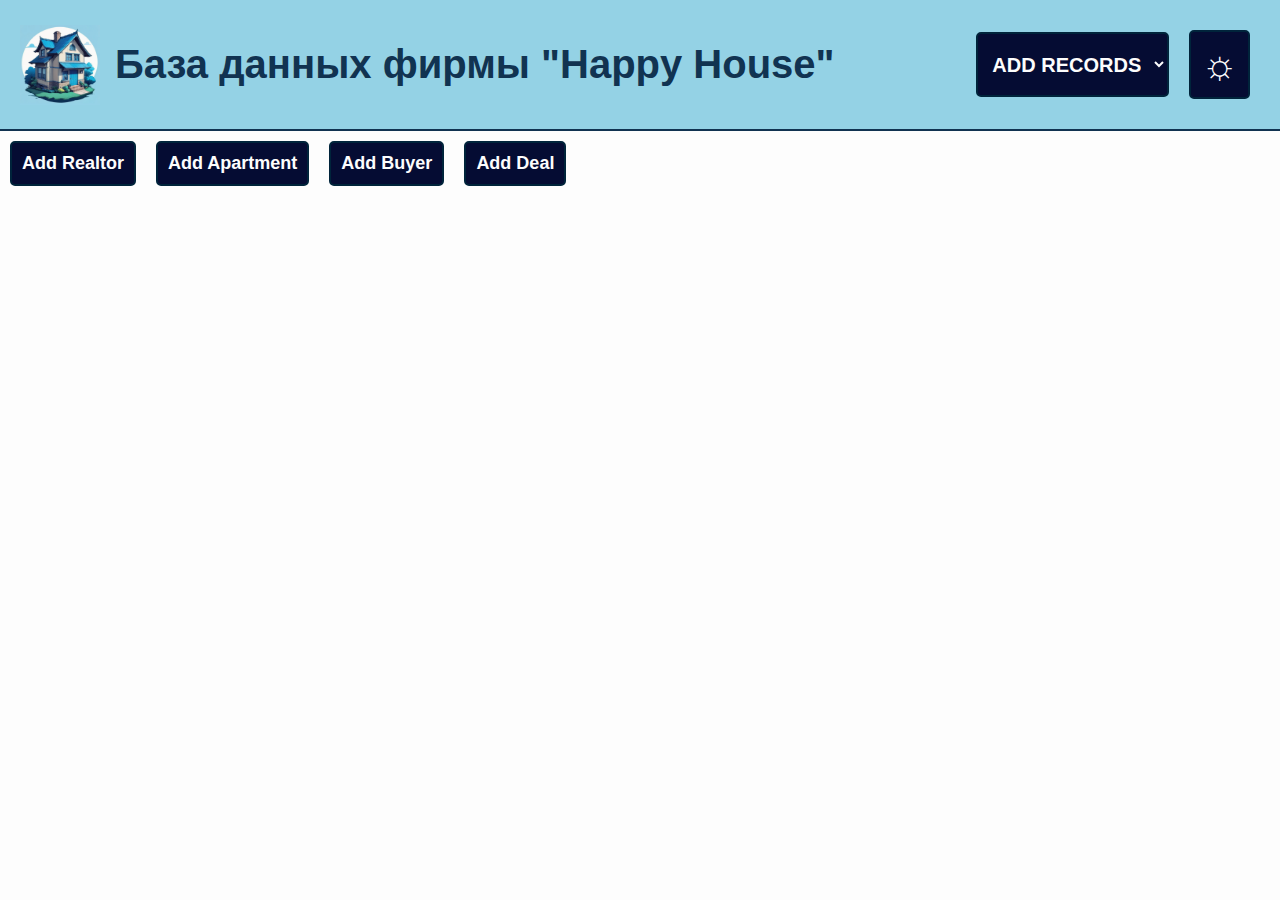
<file: index.html>
<!DOCTYPE html>
<html lang="en">

<head>
    <meta charset="UTF-8">
    <meta name="viewport" content="width=device-width, initial-scale=1.0">
    <title>Happy House</title>
    <link rel="icon" type="image/png" href="logooo.bmp">
    <link rel="stylesheet" href="styles.css">
    <style>
        /**/
    </style>
</head>

<body>
    <header>
        <img id="logo" src="logooo.bmp" alt="Logo">
        <div class="header_title">База данных фирмы "Happy House"</div>
        <select id="modeSelect">
            <option value="addRecords">ADD RECORDS</option>
            <option value="dbQueries">DB QUERIES</option>
        </select>
        <button id="toggleThemeBtn" style="font-size: 40px;">☼</button>
    </header>
    <div id="addRecords" class="content">
        <div class="form-buttons">
            <button id="toggleRealtorFormBtn">Add Realtor</button>
            <button id="toggleApartmentFormBtn">Add Apartment</button>
            <button id="toggleBuyerFormBtn">Add Buyer</button>
            <button id="toggleDealFormBtn">Add Deal</button>
        </div>
        <div class="forms-container">
            <form id="addRealtorForm" class="form hidden">
                <label>
                    <div class="label_name">Full Name:</div>
                    <br>
                    <input type="text" name="fullName" required>
                </label>
                <label>
                    <div class="label_name">Commission Percentage:</div>
                    <br>
                    <input type="number" step="0.01" name="commissionPercentage" required>
                </label>
                <label>
                    <div class="label_name">Phone:</div>
                    <br>
                    <input type="tel" name="phone" pattern="^\+[0-9]{11,14}$" required>
                </label>
                <label>
                    <div class="label_name">Email:</div>
                    <br>
                    <input type="email" name="email" required>
                </label>
                <button type="submit">Add Realtor</button>
            </form>

            <form id="addApartmentForm" class="form hidden">
                <label>
                    <div class="label_name">Street:</div>
                    <br>
                    <input type="text" name="street">
                </label>
                <label>
                    <div class="label_name">House Number:</div>
                    <br>
                    <input type="number" name="houseNumber">
                </label>
                <label>
                    <div class="label_name">Apartment Number:</div>
                    <br>
                    <input type="number" name="apartmentNumber">
                </label>
                <label>
                    <div class="label_name">Floor:</div>
                    <br>
                    <input type="number" name="floor">
                </label>
                <label>
                    <div class="label_name">Area:</div>
                    <br>
                    <input type="number" name="area">
                </label>
                <label>
                    <div class="label_name">Rooms Count:</div>
                    <br>
                    <input type="number" name="roomsCount">
                </label>
                <label>
                    <div class="label_name">Price:</div>
                    <br>
                    <input type="number" name="price">
                </label>
                <button type="submit">Add Apartment</button>
            </form>

            <form id="addBuyerForm" class="form hidden">
                <label>
                    <div class="label_name">Full Name:</div>
                    <br>
                    <input type="text" name="fullName">
                </label>
                <label>
                    <div class="label_name">Budget:</div>
                    <br>
                    <input type="number" name="budget">
                </label>
                <label>
                    <div class="label_name">Preferences:</div>
                    <br>
                    <input type="text" name="preferences">
                </label>
                <label>
                    <div class="label_name">Phone:</div>
                    <br>
                    <input type="tel" name="phone" pattern="^\+[0-9]{11,14}$">
                </label>
                <label>
                    <div class="label_name">Email:</div>
                    <br>
                    <input type="email" name="email">
                </label>
                <label>
                    <div class="label_name">Passport Data:</div>
                    <br>
                    <input type="text" name="passportData">
                </label>
                <button type="submit">Add Buyer</button>
            </form>

            <form id="addDealForm" class="form hidden">
                <label>
                    <div class="label_name">Deal Date:</div>
                    <br>
                    <input type="date" name="dealDate">
                </label>
                <label>
                    <div class="label_name">Deal Price:</div>
                    <br>
                    <input type="number" name="dealPrice">
                </label>
                <label>
                    <div class="label_name">Apartment ID:</div>
                    <br>
                    <input type="number" name="apartmentId">
                </label>
                <label>
                    <div class="label_name">Buyer ID:</div>
                    <br>
                    <input type="number" name="buyerId">
                </label>
                <label>
                    <div class="label_name">Realtor ID:</div>
                    <br>
                    <input type="number" name="realtorId">
                </label>
                <button type="submit">Add Deal</button>
            </form>
        </div>
    </div>

    <div id="dbQueries" class="content hidden">
        <div class="queries-container">
            <div class="queryDescriptions">
                <div class="title_queries">Шаблонные запросы к базе данных:</div>
                <div class="Query">
                    <div class="query_name">
                        (1) Выбирает из таблицы Apartments (КВАРТИРЫ) информацию от 3-комнатных квартирах, расположенных
                        на улице "Садовая"
                    </div>
                    <button onclick="executeQuery(1)" class="button_select"> Выполнить запрос 1</button>
                </div>
                <div class="Query">
                    <div class="query_name">
                        (2)Выбирает из таблицы Realtors (РИЭЛТОРЫ) информацию о риэлторах, для которых фамилия
                        начинается
                        с
                        буквы "И" и
                        процент вознаграждения больше 10
                    </div>
                    <button onclick="executeQuery(2)" class="button_select"> Выполнить запрос 2</button>
                </div>
                <div class="Query">
                    <div class="query_name">
                        (3) Выбирает из табоицы Apartments (КВАРТИРЫ) информацию об 1-комнатных квартирах, цена на
                        которые
                        находится в
                        диапазоне от 900000 до 1000000
                    </div>
                    <button onclick="executeQuery(3)" class="button_select"> Выполнить запрос 3</button>
                </div>
                <div class="Query">
                    <div class="query_name">
                        (4) Выбирает из таблицы Apartments (КВАРТИРЫ) информацию о квартирах с некоторым количеством
                        комнат.
                        Конкретное
                        количество комнат вводится при выполнении запроса.
                    </div>
                    <label>
                        Число комнат:
                        <input type="number" id="roomsCountInput">
                    </label>
                    <button onclick="executeQuery(4)" class="button_select">Выполнить запрос 4</button>
                </div>
                <div class="Query">
                    <div class="query_name">
                        (5) Выбирает из таблицы Apartments (КВАРТИРЫ) информацию обо всех 2-комнатных квартирах, площадь
                        которых есть значение из некоторого диапазона. Нижняя и верхняя границы диапазона задаются при
                        выполнении запроса.
                    </div>
                    <label>
                        Минимальная площадь:
                        <input type="number" id="minAreaInput">
                    </label>
                    <label>
                        Максимальная площадь:
                        <input type="number" id="maxAreaInput">
                    </label>
                    <button onclick="executeQuery(5)" class="button_select"> Выполнить запрос 5</button>
                </div>
                <div class="Query">
                    <div class="query_name">
                        (6) Вычисляет для каждой оформленной сделки размер коммиссионного вознаграждения риэлтора.
                        Включает поля ФИО риэлтора, Дата сделки, Цена квартиры, Процент вознаграждения, Комиссионные.
                        Значения в поле Комиссионные вычисляются по формуле: Комиссионные = Цена квартиры * Процент
                        вознаграждения
                    </div>
                    <button onclick="executeQuery(6)" class="button_select"> Выполнить запрос 6</button>
                </div>
                <div class="Query">
                    <div class="query_name">
                        (7) Выполняет группировку по полю Количество комнат. Для каждой группы вычисляет среднее
                        значение по полю Площадь квартиры.
                    </div>
                    <button onclick="executeQuery(7)" class="button_select"> Выполнить запрос 7</button>
                </div>
                <div class="Query">
                    <div class="query_name">
                        (8) Выполняет группировку по полю Площадь квартиры. Для каждой группы вычисляет наибольшее и
                        наименьшее значение по полю Количество комнат.
                    </div>
                    <button onclick="executeQuery(8)" class="button_select"> Выполнить запрос 8</button>
                </div>
            </div>
            <div class="output-container">
                <div class="output">
                    HiHiHiHiHiHiHiHiHiHiHiHiHiHiHiHiHiHiHiHiHiHiHiHiHiiHiHiHiHiHiHiHiHiHiHiHiHiHiHi
                </div>
            </div>
        </div>


    </div>

    <script>
        /*открытие полей добавления записей в бд*/
        document.getElementById('modeSelect').addEventListener('change', function () {
            var selectedMode = this.value;
            var addRecordsDiv = document.getElementById('addRecords');
            var dbQueriesDiv = document.getElementById('dbQueries');

            addRecordsDiv.classList.toggle('hidden', selectedMode !== 'addRecords');
            dbQueriesDiv.classList.toggle('hidden', selectedMode !== 'dbQueries');
        });

        document.getElementById('toggleRealtorFormBtn').addEventListener('click', function () {
            document.getElementById('addRealtorForm').classList.toggle('hidden');
            document.getElementById('addApartmentForm').classList.add('hidden');
            document.getElementById('addBuyerForm').classList.add('hidden');
            document.getElementById('addDealForm').classList.add('hidden');
        });

        document.getElementById('toggleApartmentFormBtn').addEventListener('click', function () {
            document.getElementById('addRealtorForm').classList.add('hidden');
            document.getElementById('addApartmentForm').classList.toggle('hidden');
            document.getElementById('addBuyerForm').classList.add('hidden');
            document.getElementById('addDealForm').classList.add('hidden');
        });

        document.getElementById('toggleBuyerFormBtn').addEventListener('click', function () {
            document.getElementById('addRealtorForm').classList.add('hidden');
            document.getElementById('addApartmentForm').classList.add('hidden');
            document.getElementById('addBuyerForm').classList.toggle('hidden');
            document.getElementById('addDealForm').classList.add('hidden');
        });

        document.getElementById('toggleDealFormBtn').addEventListener('click', function () {
            document.getElementById('addRealtorForm').classList.add('hidden');
            document.getElementById('addApartmentForm').classList.add('hidden');
            document.getElementById('addBuyerForm').classList.add('hidden');
            document.getElementById('addDealForm').classList.toggle('hidden');
        });

        /*замена лого и включение тёмной темы*/
        document.getElementById('toggleThemeBtn').addEventListener('click', function () {
            document.body.classList.toggle('dark-theme');

            if (document.body.classList.contains('dark-theme')) {
                document.getElementById("logo").src = "logooo_dark.bmp";
            } else {
                document.getElementById("logo").src = "logooo.bmp";
            }
        });
    </script>
</body>

</html>
</file>
<file: styles.css>
/*шапка и общее*/
body {
    font-family: Arial, sans-serif;
    background-color: rgb(253, 253, 253);
    margin: 0;
    padding: 0;
    color: rgb(253, 253, 253);
}

header {
    background-color: rgb(148, 210, 229);
    display: flex;
    align-items: center;
    justify-content: flex-start;
    padding: 20px;
    border-bottom: 2px solid rgb(17, 51, 81);
}

#logo {
    width: 80px;
    height: 80px;
    margin-right: 10px;
}

.header_title {
    margin: 0;
    margin-left: 5px;
    color: rgb(17, 51, 81);
    font-size: 40px;
    font-weight: bold;
}

#modeSelect {
    font-size: 20px;
    height: 65px;
    margin-left: auto;
}

/*вкладка добавления записей*/
select,
button {
    background-color: rgb(5, 12, 51);
    border: none;
    font-weight: bold;
    color: rgb(253, 253, 253);
    padding: 10px;
    margin: 10px;
    border-radius: 5px;
    cursor: pointer;
    font-size: 18px;
    border: 2px solid rgb(0, 36, 59);
}


input {
    background-color: rgb(254, 254, 254);
    font-weight: bold;
    color: rgb(5, 12, 51);
    padding: 10px;
    width: 500px;
    border-radius: 5px;
    cursor: pointer;
}

select:focus,
input:focus,
button:focus {
    outline: none;
}

button:hover {
    background-color: #00243b;
}

label {
    display: block;
    margin: 10px;
    margin-left: 15px;
    margin-right: 15px;
    font-size: 18px;
    font-weight: bold;
    color: rgb(0, 36, 59);
}

.form {
    display: flex;
    flex-direction: column;
    max-width: 554px;
    margin: 0 20px;
    background-color: rgb(148, 210, 229);
    border-radius: 5px;
}

form {
    background-color: transparent;
    padding: 0;
    border: 1px solid rgb(17, 51, 81);
}

.label_name {
    color: #00243b;
}

.hidden {
    display: none;
}

.form-buttons {
    display: flex;
    justify-content: flex-start;
    margin-bottom: 20px;
}

.forms-container {
    margin-top: 20px;
}

button[type="submit"] {
    width: 524px;
    margin: 15px;
}

.bottom-left-text {
    position: fixed;
    bottom: 0;
    left: 0;
    padding: 10px;
    background-color: #000000;
    color: aliceblue;
}

/*запросы*/
.query_name {
    color: #00243b;
    font-weight: bold;
    font-size: 18px;
    padding-left: 10px;
}

.title_queries {
    color: rgb(253, 253, 253);
    font-weight: bold;
    font-size: 30px;
    padding: 5px;
    margin: 5px;
    border-radius: 5px;
    display: inline-block;
    background-color: rgb(5, 12, 51);
    border: 2px solid rgb(5, 12, 51);

}


.output-container {
    background-color: #00243b;
}


body.dark-theme .button_select {
    border: 2px solid rgb(0, 36, 59);
}




/*тёмная тема*/
body.dark-theme {
    background-color: rgb(31, 31, 31);
    color: rgb(238, 235, 211);
}

body.dark-theme header {
    background-color: rgb(51, 51, 51);
    border-bottom: 2px solid rgb(227, 73, 31);
}

body.dark-theme .header_title {
    color: rgb(238, 235, 211);
}

body.dark-theme select,
body.dark-theme button {
    background-color: rgb(63, 63, 63);
    color: rgb(238, 235, 211);
    border: 2px solid rgb(227, 73, 31);
}

body.dark-theme .form button[type="submit"] {
    background-color: rgb(31, 31, 31);
}

body.dark-theme input {
    background-color: rgb(31, 31, 31);
    color: rgb(238, 235, 211);
}

body.dark-theme label {
    color: rgb(238, 235, 211);
}

body.dark-theme .label_name {
    color: rgb(238, 235, 211);
}

body.dark-theme form {
    background-color: rgb(63, 63, 63);
}

body.dark-theme .query_name {
    color: rgb(238, 235, 211);
}

body.dark-theme .title_queries {
    color: rgb(238, 235, 211);
    background-color: rgb(63, 63, 63);
    border: 2px solid rgb(227, 73, 31);
}

body.dark-theme .Query {
    color: rgb(238, 235, 211);
    background-color: rgb(63, 63, 63);
}

body.dark-theme .button_select {
    background-color: rgb(31, 31, 31);
    border: 2px solid rgb(227, 73, 31);
}

body.dark-theme .output-container {
    background-color: rgb(31, 31, 31);
}



/*вкладка запросов*/
.queries-container {
    display: flex;
    flex-direction: row;
    justify-content: space-between;
}

.queryDescriptions {
    width: 45%;
    flex: 1;
    padding-right: 20px;
    overflow-y: auto;
    max-height: calc(100vh - 132px);
}

.output-container {
    width: 55%;
    background-color: rgb(5, 12, 51);
}


.Query {
    margin: 10px;
    background-color: rgb(148, 210, 229);
    border-radius: 5px;
    border: 1px solid rgb(17, 51, 81);
}

#minAreaInput,
#maxAreaInput,
#roomsCountInput {
    width: 40%;
}
</file>
